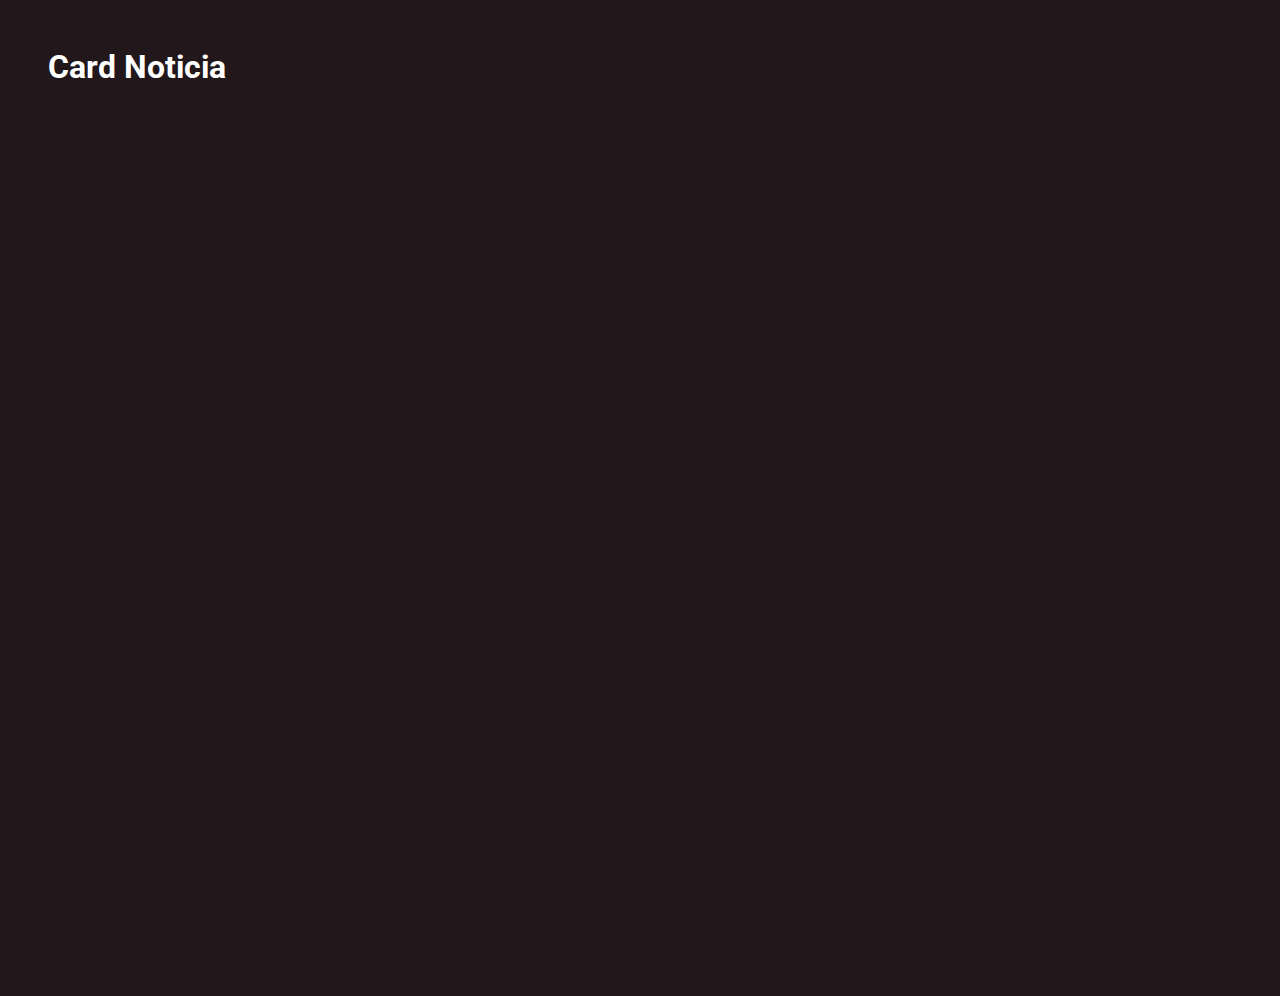
<file: index.html>
<!DOCTYPE html>
<html lang="en">
<head>
    <meta charset="UTF-8">
    <meta http-equiv="X-UA-Compatible" content="IE=edge">
    <meta name="viewport" content="width=device-width, initial-scale=1.0">
    <title>Libreria</title>
    <link rel="stylesheet" href="./style.css">

    <link rel="preconnect" href="https://fonts.googleapis.com">
    <link rel="preconnect" href="https://fonts.gstatic.com" crossorigin>
    <link href="https://fonts.googleapis.com/css2?family=Roboto:ital,wght@0,100;0,300;0,400;0,500;0,700;0,900;1,100;1,300;1,400;1,500;1,700;1,900&display=swap" rel="stylesheet">

</head>
<body>
    <div class="banner">
        <a href="./cardNoticia/index.html">Card Noticia</a>
    </div>
</body>
</html>
</file>
<file: style.css>
* {
    margin: 0;
    padding: 0;
    box-sizing: border-box;
}

body {
    background-color: #22181C;
    font-family: 'Roboto', sans-serif;
}

.banner {
    width: 100%;
    height: 100vh;
    margin: 3rem;
}

a {
    text-decoration: none;
    color: white;
    font-size: 2rem;
    font-weight: 700;
}
</file>
